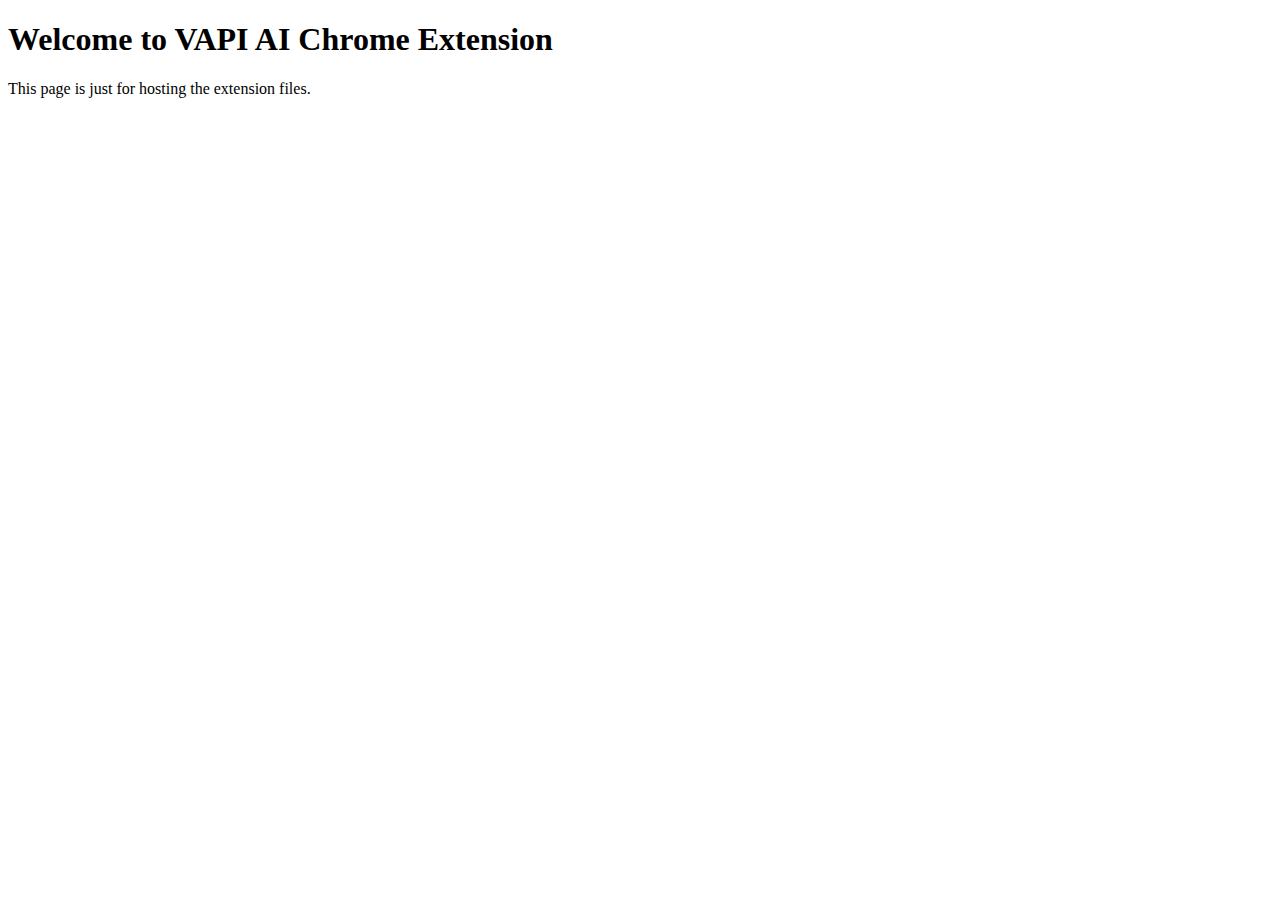
<file: index.html>
<!DOCTYPE html>
<html lang="en">
<head>
    <meta charset="UTF-8">
    <meta name="viewport" content="width=device-width, initial-scale=1.0">
    <title>VAPI AI Assistant</title>
</head>
<body>
    <h1>Welcome to VAPI AI Chrome Extension</h1>
    <p>This page is just for hosting the extension files.</p>
</body>
</html>
</file>
